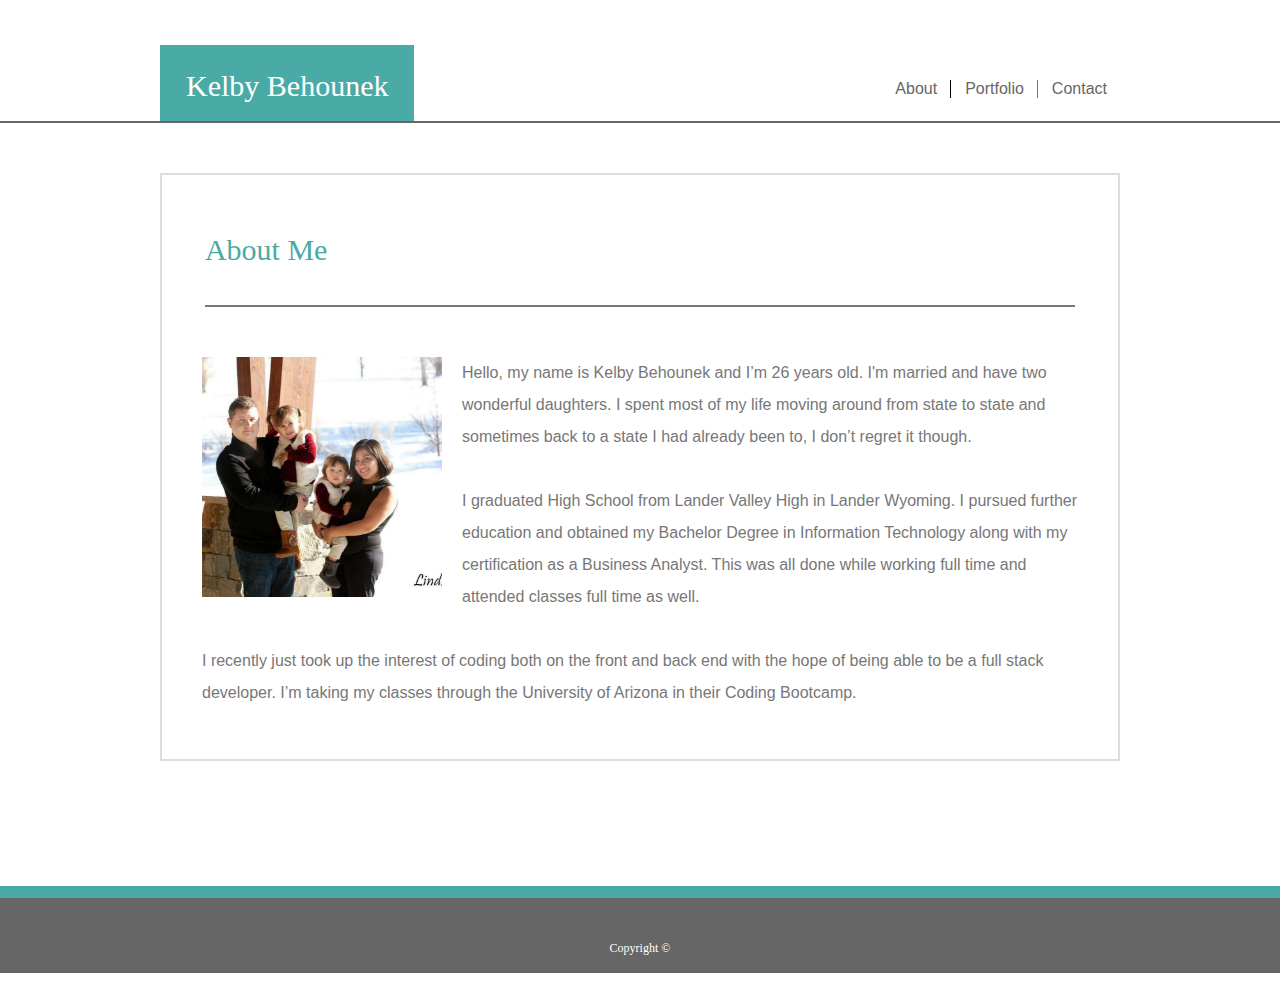
<file: index.html>
<!DOCTYPE <!DOCTYPE html>
<html>

<head>
        <title>About</title>
        <link rel="stylesheet" href="assets/css/reset.css" />
        <link rel="stylesheet" href="assets/css/style.css" />
        <meta name="viewport" content="width=device-width, initial-scale=1.0">
</head>

<body>

        <header>
                <div class="container">
                        <div class="name">Kelby Behounek
                        </div>
                        <nav>
                                <li id="About">
                                        <a href="index.html">About</a>
                                </li>
                                <li id="Portfolio">
                                        <a href="portfolio.html">Portfolio</a>
                                </li>
                                <li id="Contact">
                                        <a href="contact.html">Contact</a>
                                </li>

                        </nav>
                </div>
        </header>

        <div id="main">



                <div id=content>

                        <h1 id="apc">About Me</h1>

                        <img id=selfpic src="assets/images/Self-Portfolio.jpg" alt="Self">

                        <div id="contenttext">
                                <p>
                                        Hello, my name is Kelby Behounek and I’m 26 years old. I'm married and have two wonderful daughters. I spent most of my life
                                        moving around from state to state and sometimes back to a state I had already been
                                        to, I don’t regret it though.
                                </p>
                                <br>
                                <p>
                                        I graduated High School from Lander Valley High in Lander Wyoming. I pursued further education and obtained my Bachelor Degree
                                        in Information Technology along with my certification as a Business Analyst. This
                                        was all done while working full time and attended classes full time as well.
                                </p>
                                <br>
                                <p>
                                        I recently just took up the interest of coding both on the front and back end with the hope of being able to be a full stack
                                        developer. I’m taking my classes through the University of Arizona in their Coding
                                        Bootcamp.
                                </p>
                        </div>

                </div>

        </div>



        </div>

        <footer>
                Copyright ©
        </footer>


</body>

</html>
</file>
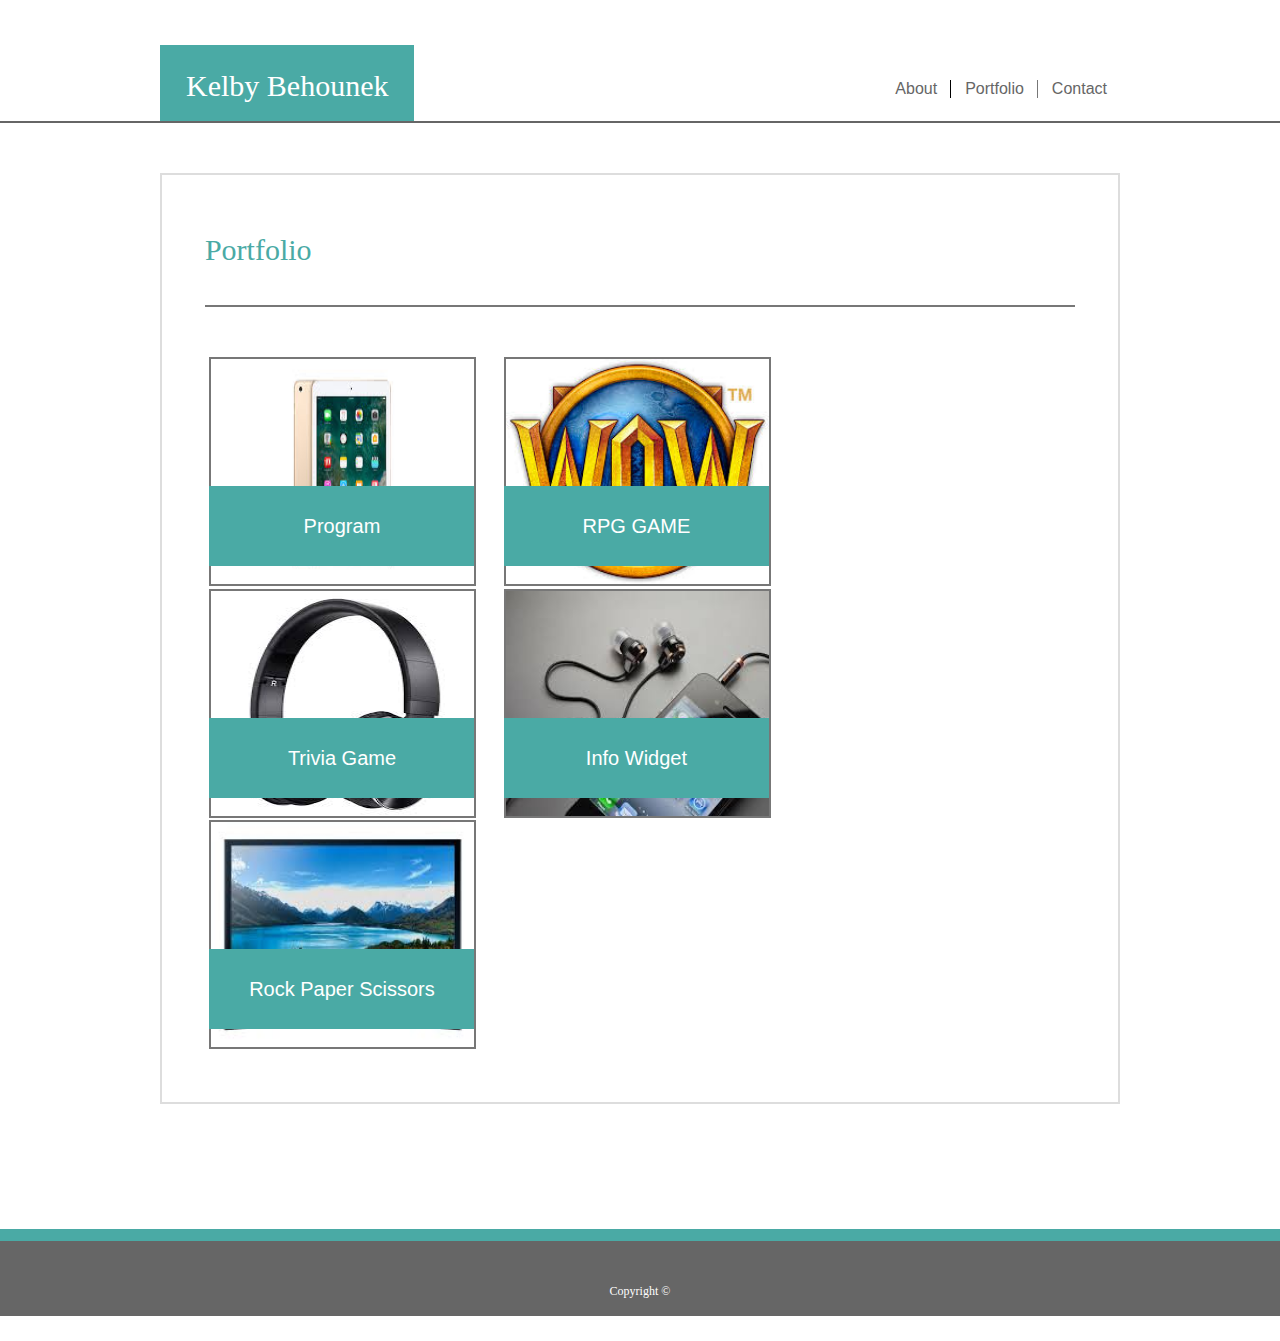
<file: portfolio.html>
<!DOCTYPE <!DOCTYPE html>
<html>

<head>
    <title>Portfolio</title>
    <link rel="stylesheet" href="assets/css/reset.css" />
    <link rel="stylesheet" href="assets/css/style.css" />
    <meta name="viewport" content="width=device-width, initial-scale=1.0">
</head>

<body>

    <header>
        <div class="container">
            <div class="name">Kelby Behounek
            </div>
            <nav>
                <li id="About">
                    <a href="index.html">About</a>
                </li>
                <li id="Portfolio">
                    <a href="portfolio.html">Portfolio</a>
                </li>
                <li id="Contact">
                    <a href="contact.html">Contact</a>
                </li>

            </nav>
        </div>
    </header>


    <div id="main">


        <div id="content">

            <h1 id="apc">Portfolio</h1>

            <div>
                <div class="imagecontainer">
                    <div class="banner">Program</div>
                    <img id="space1" src="assets/images/space1.jpg" alt="Program" height="225" width="263">
                </div>
                <div class="imagecontainer">
                    <div class="banner" id="banner2">RPG GAME</div>
                    <img id="space2" src="assets/images/space2.jpg" alt="RPG Game" height="225" width="263">
                </div>
            </div>

            <div class="projectrow">
                <div class="imagecontainer">
                    <div class="banner">Trivia Game</div>
                    <img id="space3" src="assets/images/space3.jpg" alt="Trivia Game" height="225" width="263">
                </div>
                <div class="imagecontainer">
                    <div class="banner" id="banner3">Info Widget</div>
                    <img id="space4" src="assets/images/space4.jpg" alt="Info Widget" height="225" width="263">
                </div>

            </div>

            <div class="projectrow">
                <div class="imagecontainer">
                    <div class="banner">Rock Paper Scissors</div>
                    <img id="space5" src="assets/images/space5.jpg" alt="Rock Paper Scissors" height="225" width="263">
                </div>

            </div>

        </div>

    </div>

    </div>

    </div>

    <footer>
        Copyright ©
    </footer>
</body>

</html>
</file>
<file: assets/css/style.css>
/*Basic CSS*/

body{
    background: url("D:/Coding Bootcamp/Basic-Portfolio/assets/images/dust_scratches.png");
    margin: 0;
}

.container{
    max-width: 960px;
    width: 96%;
    margin: auto;
}


header{
    height: 121px;
    background-color: #ffffff;
    margin-bottom: 20px;
    overflow: hidden;
    border-bottom: #666666 solid 2px;
    font-family: Georgia, 'Times New Roman', Times, serif;
    
}

.name{
    float: left;
    margin-top: 45px;
    background-color: #4aaaa5;
    color: #ffffff;
    margin-left: 0;
    padding: 26px;
    font-size: 30px;
}

nav{
    float: right;
    line-height: 70px;
    margin-right: auto;
}

nav li{
    margin-top: 80px;
    display: inline-block;
    padding-right: 13px;
    margin-left: 10px;
    line-height: normal;
}

a {
    color: #666666;
    font-family: Arial, Helvetica, sans-serif;
    text-decoration: none;
}

a:hover{
    background-color: #4aaaa5;
    color: #ffffff;
    padding: 20px;
    font-size: 20px;
}

#About{
    border-right:  solid 1px;
}

#Portfolio{
    border-right: #777777 solid 1px;
}

#main{
    width: 960px;
    margin: auto;
}

#content{
    background-color: #ffffff;
    border: solid 2px #dddddd;
    clear: both;
    overflow: auto;
    margin-top: 50px;
    margin-bottom: 125px;
    padding: 20px;
    padding-bottom: 50px;
}


#content{
    background-color: #ffffff;
    border: solid 2px #dddddd;
    clear: both;
    overflow: auto;
    margin-top: 50px;
    margin-bottom: 125px;
    padding: 20px;
    padding-bottom: 50px;
}

#apc{
    color: #4aaaa5;
    text-align: left;
    margin-left: 2.5%;
    margin-right: 2.5%;
    border-bottom: solid 2px #777777;
    clear: both;
    font-size: 30px;
    font-family: Georgia, 'Times New Roman', Times, serif;
    padding-top: 40px;
    padding-bottom: 40px;
}

label{
    margin-top: 15px;
    color: #777777;
    margin-left: 2.5%;
    font-family: Arial, Helvetica, sans-serif;
}


#name{
    width: 95%;
    margin-left: 2.5%;
    margin-right: 2.5%;
}

#Email{
    width: 95%;
    margin-left: 2.5%;
    margin-right: 2.5%;
}

#Subject{
    width: 95%;
    margin-left: 2.5%;
    margin-right: 2.5%;
    font-family: Arial, Helvetica, sans-serif;
}

input[type=submit]{
    height: 45px;
    width: 85px;
    font-size: 18px;
    color: #ffffff;
    background-color: #4aaaa5;
    margin-left: 2.5%;
    margin-bottom: 20px;
}

input:hover[type=submit]{
    height: 45px;
    width: 85px;
    font-size: 18px;
    color: #4aaaa5;
    background-color: #777777;
    margin-left: 2.5%;
    margin-bottom: 20px;
}

#selfpic{
    height: 240px;
    width: 240px;
    float: left;
    padding-right: 20px;
    padding-top: 50px;
    padding-left: 20px;
}

#space1{
    border: #777777 solid 2px;
    margin-top: 50px;
   
}

#space2{
    border: #777777 solid 2px;
    margin-top: 50px;
}

#space3{
    border: #777777 solid 2px;

}

#space4{
    border: #777777 solid 2px;
}

#space5{
    border: #777777 solid 2px;
}

.imagecontainer{
    position: relative;
    float: left;
    margin-left: 3%;
    margin-bottom: 2.5;
}

.projectrow{
    clear: both;
}

.banner{
    position: absolute;
    height: 20px;
    padding: 30px;
    width: 205px;
    left: 0;
    bottom: 20px;
    background-color: #4aaaa5;
    font-family: Arial, Helvetica, sans-serif;
    font-size: 20px;
    color: #ffffff;
    text-align: center;
}

.banner:hover{
    position: absolute;
    height: 20px;
    padding: 30px;
    width: 205px;
    left: 0;
    bottom: 20px;
    background-color: #777777;
    font-family: Arial, Helvetica, sans-serif;
    font-size: 24px;
    color: #ffffff;
    text-align: center;
}

#contenttext{
    padding-top: 50px;
    color: #777777;
    font-family: Arial, Helvetica, sans-serif;
    padding-right: 20px;
    line-height: 2;
    padding-left: 20px;
}


footer{
    line-height: 100px;
    height: 75px;
    bottom: 0;
    width: 100%;
    background-color: #666666;
    color: white;
    text-align: center;
    border-top: solid 12px #4aaaa5;
    font-family: Georgia, 'Times New Roman', Times, serif;
    font-size: 12px;
}

/*First Media Query for 980px*/

@media only screen and (max-width:980px){

#content{
    width: 80%;
    margin-left: 30px;
}
#space1{
    border: #777777 solid 2px;
    margin-top: 50px;
    width: 262px;
    height: 262px;
}

#space2{
    border: #777777 solid 2px;
    margin-top: 50px;
    width: 262px;
    height: 262px; 
    margin-left: 25px;      
}

#space3{
    margin-top: 50px;
    border: #777777 solid 2px;
    width: 262px;
    height: 262px;
}

#space4{
    margin-top: 50px;
    border: #777777 solid 2px;
    width: 262px;
    height: 262px;
    margin-left: 25px;
}

#space5{
    margin-top: 50px;
    border: #777777 solid 2px;
    width: 262px;
    height: 262px;
}

.imagecontainer{
    position: relative;
    float: left;
    margin-left: 3%;
    margin-bottom: 2.5;
}

.banner{
    position: absolute;
    height: 20px;
    padding: 30px;
    width: 205px;
    left: 0;
    bottom: 20px;
    background-color: #4aaaa5;
    font-family: Arial, Helvetica, sans-serif;
    font-size: 20px;
    color: #ffffff;
    text-align: center;
}

#banner2{
    left: 25px;
}

#banner3{
    left: 25px;
}
}

/*Second Media Query for 768px*/

@media only screen and (max-width:768px){
.container{
}
#content{
    width: 60%;
}

.name{
    background-color: #4aaaa5;
    color: #ffffff;
    padding: 26px;
    font-size: 30px;
}

nav{
    float: none;
}

#space1{
    border: #777777 solid 2px;
    margin-top: 50px;
    width: 240px;
    height: 240px;
}

#space2{
    border: #777777 solid 2px;
    margin-top: 50px;
    width: 240px;
    height: 240px; 
    margin-left: 25px;      
}

#space3{
    margin-top: 50px;
    border: #777777 solid 2px;
    width: 240px;
    height: 240px;
}

#space4{
    margin-top: 50px;
    border: #777777 solid 2px;
    width: 240px;
    height: 240px;
    margin-left: 25px;
}

#space5{
    margin-top: 50px;
    border: #777777 solid 2px;
    width: 240px;
    height: 240px;
}

.banner{
    position: absolute;
    height: 20px;
    padding: 30px;
    width: 183px;
    left: 0;
    bottom: 20px;
    background-color: #4aaaa5;
    font-family: Arial, Helvetica, sans-serif;
    font-size: 20px;
    color: #ffffff;
    text-align: center;
}

.banner:hover{
    position: absolute;
    height: 20px;
    padding: 30px;
    width: 183px;
    left: 0;
    bottom: 20px;
    background-color: #777777;
    font-family: Arial, Helvetica, sans-serif;
    font-size: 24px;
    color: #ffffff;
    text-align: center;
}


}

/*Third Media Query for 640px*/

@media only screen and (max-width:640px){
.container{
    width: 640px;
    max-width: 100%;
    margin-left: 0;
    margin-right: 0;
}

#content{
    width: 39%;
}


header{
    height: 130px;
    background-color: #ffffff;
    margin-bottom: 20px;
    border-bottom: #666666 solid 2px;
    font-family: Georgia, 'Times New Roman', Times, serif;
    
}

.name{
    margin: 0;
    float: none;
    margin-top: 0;
    width: 100%;
    text-align: center;
}

nav{
    margin-top: 10px;
    width: 380px;
    float: right;
    text-align: center;
    line-height: 0px;
    margin-right: auto;
}

nav li{
    margin-top: 0px;
    display: inline-block;
    padding-right: 13px;
    margin-left: 10px;
    line-height: normal;
}

#content{
    margin-left: 10px;
    margin-right: 10px;
}


#apc{
    text-align: left;
    font-weight: bolder;
}

#selfpic{
    float: none;
    width: 355px;
    height: 355px;
    
}
.imagecontainer{
    float: none;

}

#space1{
    border: #777777 solid 2px;
    margin-top: 50px;
    width: 350px;
    height: 350px;
}

#space2{
    border: #777777 solid 2px;
    margin-left: 0;
    margin-top: 50px;
    width: 350px;
    height: 350px;       
}

#space3{
    margin-top: 50px;
    border: #777777 solid 2px;
    width: 350px;
    height: 350px;
}

#space4{
    margin-left: 0;
    margin-top: 50px;
    border: #777777 solid 2px;
    width: 350px;
    height: 350px;
}

#space5{
    margin-top: 50px;
    border: #777777 solid 2px;
    width: 350px;
    height: 350px;
}

.banner{
    position: absolute;
    height: 20px;
    padding: 30px;
    width: 292px;
    left: 0;
    bottom: 20px;
    background-color: #4aaaa5;
    font-family: Arial, Helvetica, sans-serif;
    font-size: 20px;
    color: #ffffff;
    text-align: center;
}

.banner:hover{
    position: absolute;
    height: 20px;
    padding: 30px;
    width: 292px;
    left: 0;
    bottom: 20px;
    background-color: #777777;
    font-family: Arial, Helvetica, sans-serif;
    font-size: 24px;
    color: #ffffff;
    text-align: center;
}

#banner2{
    left: 0;
}
#banner3{
    left: 0;
}


}
</file>
